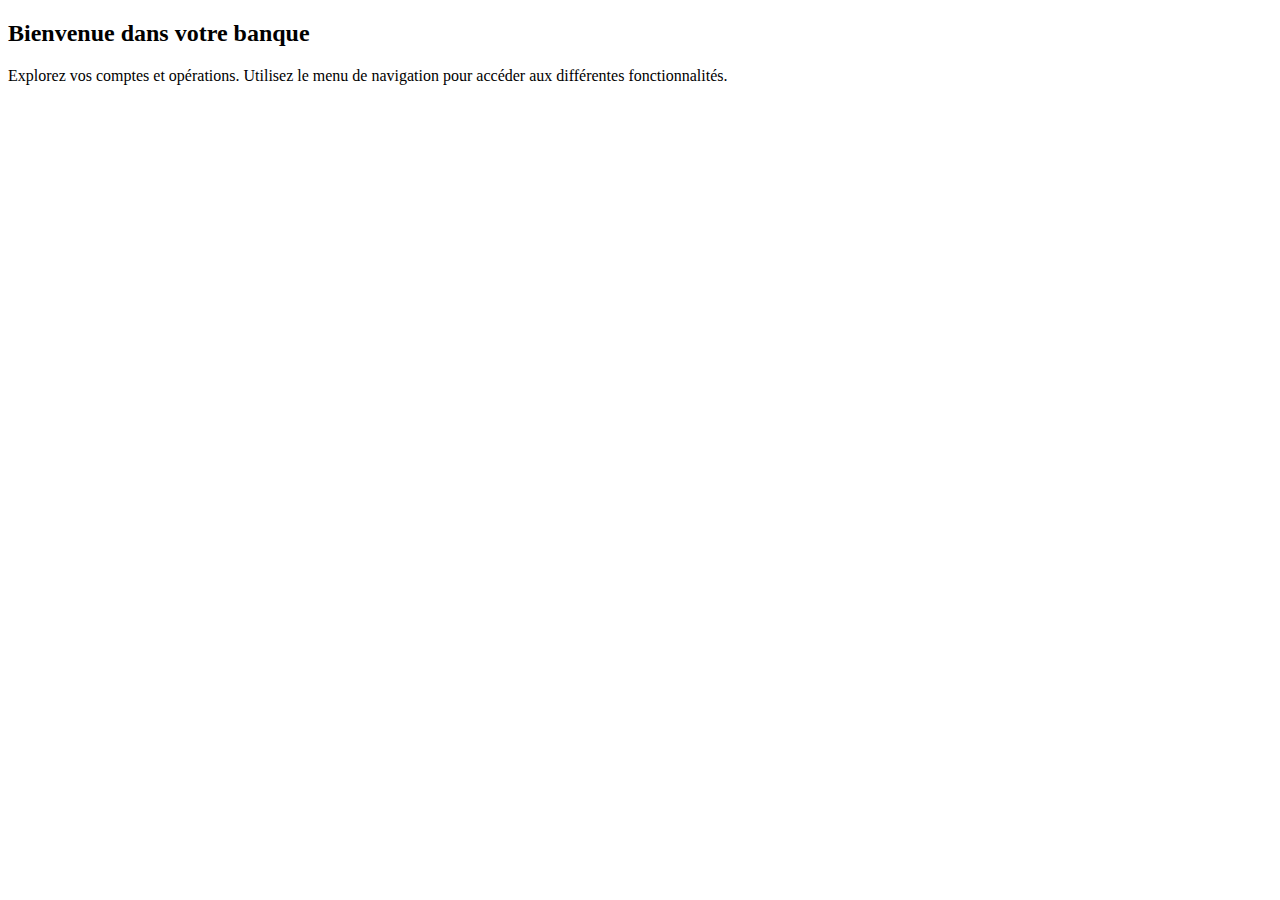
<file: MaBanque-master/src/main/resources/templates/index.html>
<!DOCTYPE html>
<html xmlns:th="http://www.thymeleaf.org"
      xmlns:layout="http://www.ultraq.net.nz/thymeleaf/layout"
      layout:decorator="template1">
<head>
    <meta charset="UTF-8">
    <title>Page d'accueil</title>
</head>
<body>
<div layout:fragment="content">
    <div class="container">
        <h2>Bienvenue dans votre banque</h2>
        <p>Explorez vos comptes et opérations. Utilisez le menu de navigation pour accéder aux différentes fonctionnalités.</p>
    </div>
</div>
</body>
</html>
</file>
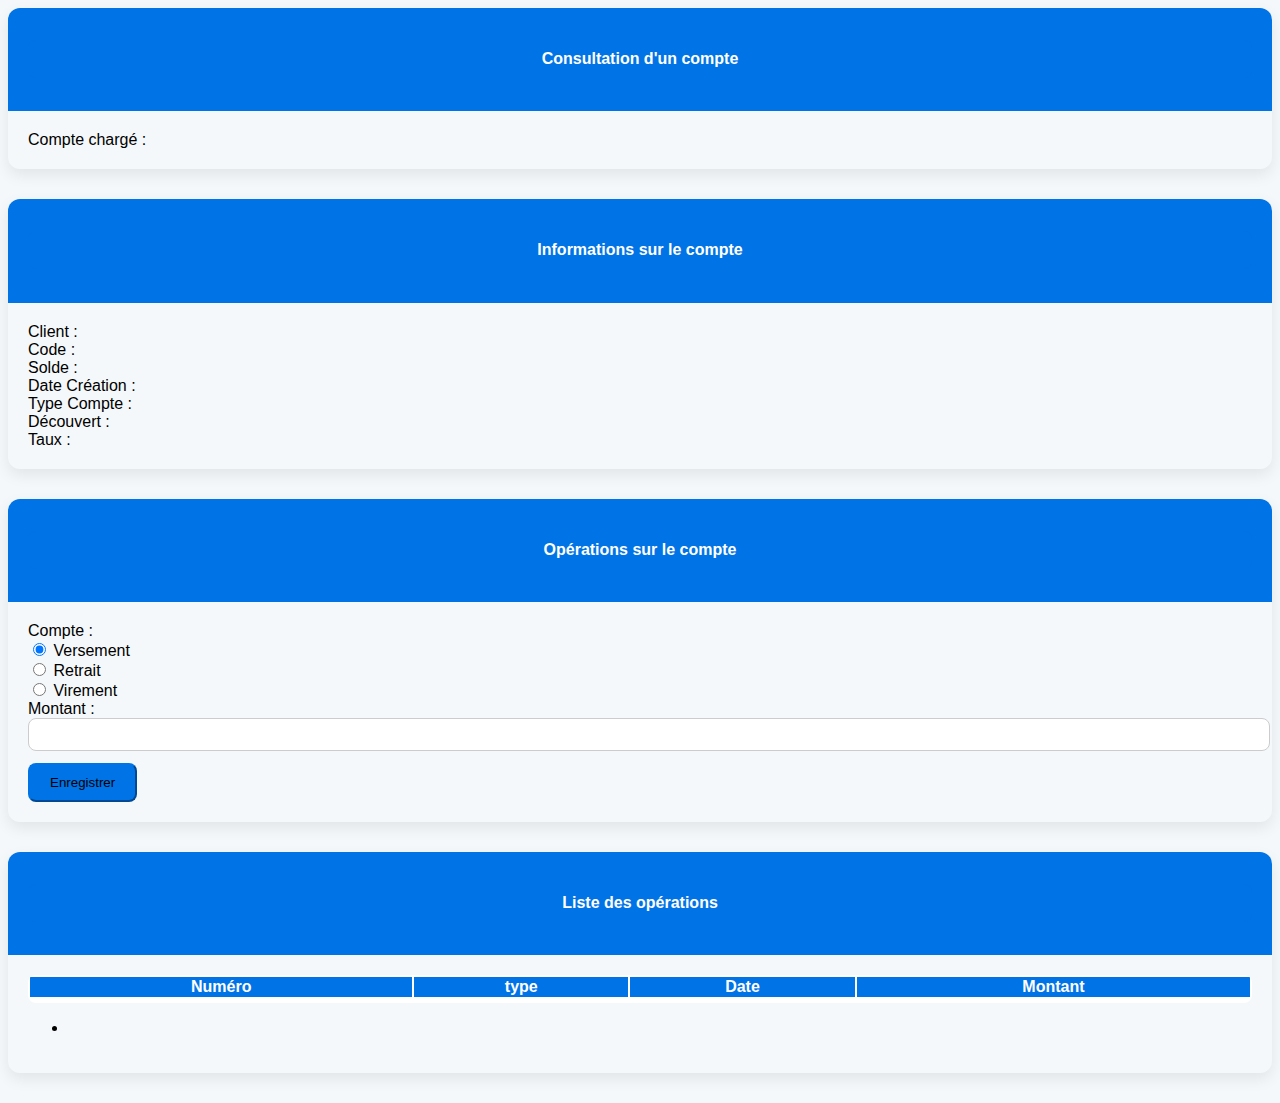
<file: MaBanque-master/src/main/resources/templates/adminComptes.html>
<!DOCTYPE html>
<html xmlns:th="http://www.thymeleaf.org"
      xmlns:layout="http://www.ultraq.net.nz/thymeleaf/layout"
      xmlns:sec="http://www.thymeleaf.org/thymeleaf-extras-springsecurity4"
      layout:decorator="template1">
<head>
  <meta charset="utf-8">
  <title>Ma banque</title>
  <style>
    /* The updated CSS styling */
    body {
      background-color: #f5f8fa;
      font-family: 'Segoe UI', Tahoma, Geneva, Verdana, sans-serif;
    }
    h4 {
      font-weight: 600;
      color: white;
      text-align: center; /* Center the text */
      background-color: #0073e6; /* Blue background */
      padding: 10px;
      border-radius: 8px;
      margin-top: 20px;
    }
    .panel {
      border-radius: 12px;
      box-shadow: 0 6px 15px rgba(0, 0, 0, 0.08);
      margin-bottom: 30px;
    }
    .panel-heading {
      background-color: #0073e6 !important;
      color: white !important;
      border-top-left-radius: 12px;
      border-top-right-radius: 12px;
      padding: 12px 20px;
    }
    .panel-body {
      padding: 20px;
    }
    .form-group label, .panel-body label {
      font-weight: 500;
      margin-right: 10px;
    }
    input[type="text"], input[type="number"] {
      padding: 8px;
      border-radius: 8px;
      border: 1px solid #ccc;
      width: 100%;
      margin-bottom: 12px;
    }
    .btn-primary {
      background-color: #0073e6;
      border-color: #0073e6;
      border-radius: 8px;
      padding: 10px 20px;
    }
    .btn-primary:hover {
      background-color: #005bb5;
      border-color: #005bb5;
    }
    table {
      background-color: white;
      border-radius: 8px;
      overflow: hidden;
      width: 100%;
    }
    /* Center and style the table header */
    .table th {
      text-align: center; /* Center the text */
      background-color: #0073e6; /* Blue background */
      color: white; /* White text */
      font-weight: bold;
    }
    .table-striped > tbody > tr:nth-of-type(odd) {
      background-color: #f9fbfc;
    }
    .nav-pills > li > a {
      color: #0073e6;
      border-radius: 20px;
      margin-right: 5px;
    }
    .nav-pills > li > a:hover {
      background-color: #0073e6;
      color: white;
    }
  </style>
</head>
<body>
<div layout:fragment="content">
  <div class="col-md-6">
    <div class="panel panel-primary">
      <div class="panel-heading">
        <h4>Consultation d'un compte</h4>
      </div>
      <div class="panel-body">
        <div>
          <label>Compte chargé :</label>
          <span th:text="${codeCompte}"></span>
        </div>
      </div>
    </div>

    <div class="panel panel-primary" th:if="${compte}">
      <div class="panel-heading">
        <h4>Informations sur le compte</h4>
      </div>
      <div class="panel-body">
        <div>
          <label>Client :</label> <label
                th:text="${compte.client.nomClient}"></label>
        </div>
        <div>
          <label>Code :</label> <label th:text="${compte.codeCompte}"></label>
        </div>
        <div>
          <label>Solde :</label> <label th:text="${compte.solde}"></label>
        </div>
        <div>
          <label>Date Création :</label> <label
                th:text="${compte.dateCreation}"></label>
        </div>
        <div>
          <label>Type Compte :</label> <label
                th:text="${compte.class.simpleName}"></label>
        </div>
        <div th:if="${compte.class.simpleName == 'CompteCourant'}">
          <label>Découvert :</label> <label th:text="${compte.decouvert}"></label>
        </div>
        <div th:if="${compte.class.simpleName == 'CompteEpargne'}">
          <label>Taux :</label> <label th:text="${compte.taux}"></label>
        </div>
      </div>
    </div>
  </div>

  <div class="col-md-6">
    <div sec:authorize="hasRole('ROLE_ADMIN')">
      <div class="panel panel-primary" th:if="${compte}">
        <div class="panel-heading">
          <h4>Opérations sur le compte</h4>
        </div>
        <div class="panel-body">
          <form th:action="@{/admin/saveOperation}" method="post">
            <div class="form-group">
              <label>Compte :</label> <input type="hidden" name="codeCompte"
                                             th:value="${codeCompte}" /> <label th:text="${codeCompte}"></label>
            </div>
            <div>
              <input type="radio" name="typeOperation" value="VERS"
                     checked="checked"
                     onChange="document.getElementById('forVirement').style.display='none' " />
              <label>Versement</label>
            </div>
            <div>
              <input type="radio" name="typeOperation" value="RETR"
                     onChange="document.getElementById('forVirement').style.display='none' " />
              <label>Retrait</label>
            </div>
            <div>
              <input type="radio" name="typeOperation" value="VIR"
                     onChange="document.getElementById('forVirement').style.display='block' " />
              <label>Virement</label>
            </div>
            <div id="forVirement" style="display: none">
              <label>Vers :</label> <input type="text" name="codeCompte2" />
            </div>
            <div>
              <label>Montant :</label> <input type="text" name="montant" />
            </div>
            <div class="text-danger"
                 th:text="${#httpServletRequest.getParameter('error')}"></div>
            <button type="submit" class="btn btn-primary">Enregistrer</button>
          </form>
        </div>
      </div>
    </div>

    <div class="panel panel-primary" th:if="${compte}">
      <div class="panel-heading">
        <h4>Liste des opérations</h4>
      </div>
      <div class="panel-body">
        <table class="table table-striped">
          <tr>
            <th>Numéro</th>
            <th>type</th>
            <th>Date</th>
            <th>Montant</th>
          </tr>
          <tr th:each="op:${listOperations}">
            <td th:text="${op.numeroOperation}"></td>
            <td th:text="${op.class.simpleName}"></td>
            <td th:text="${op.dateOperation}"></td>
            <td th:text="${op.montantOperation}"></td>
          </tr>
        </table>
        <div class="container">
          <ul class="nav nav-pills">
            <li th:each="p, status:${pages}"><a
                    th:href="@{/user/consulterCompte(codeCompte=${codeCompte}, page=${status.index})}"
                    th:text="${status.index}"></a></li>
          </ul>
        </div>
      </div>
    </div>
  </div>
</div>
</body>
</html>
</file>
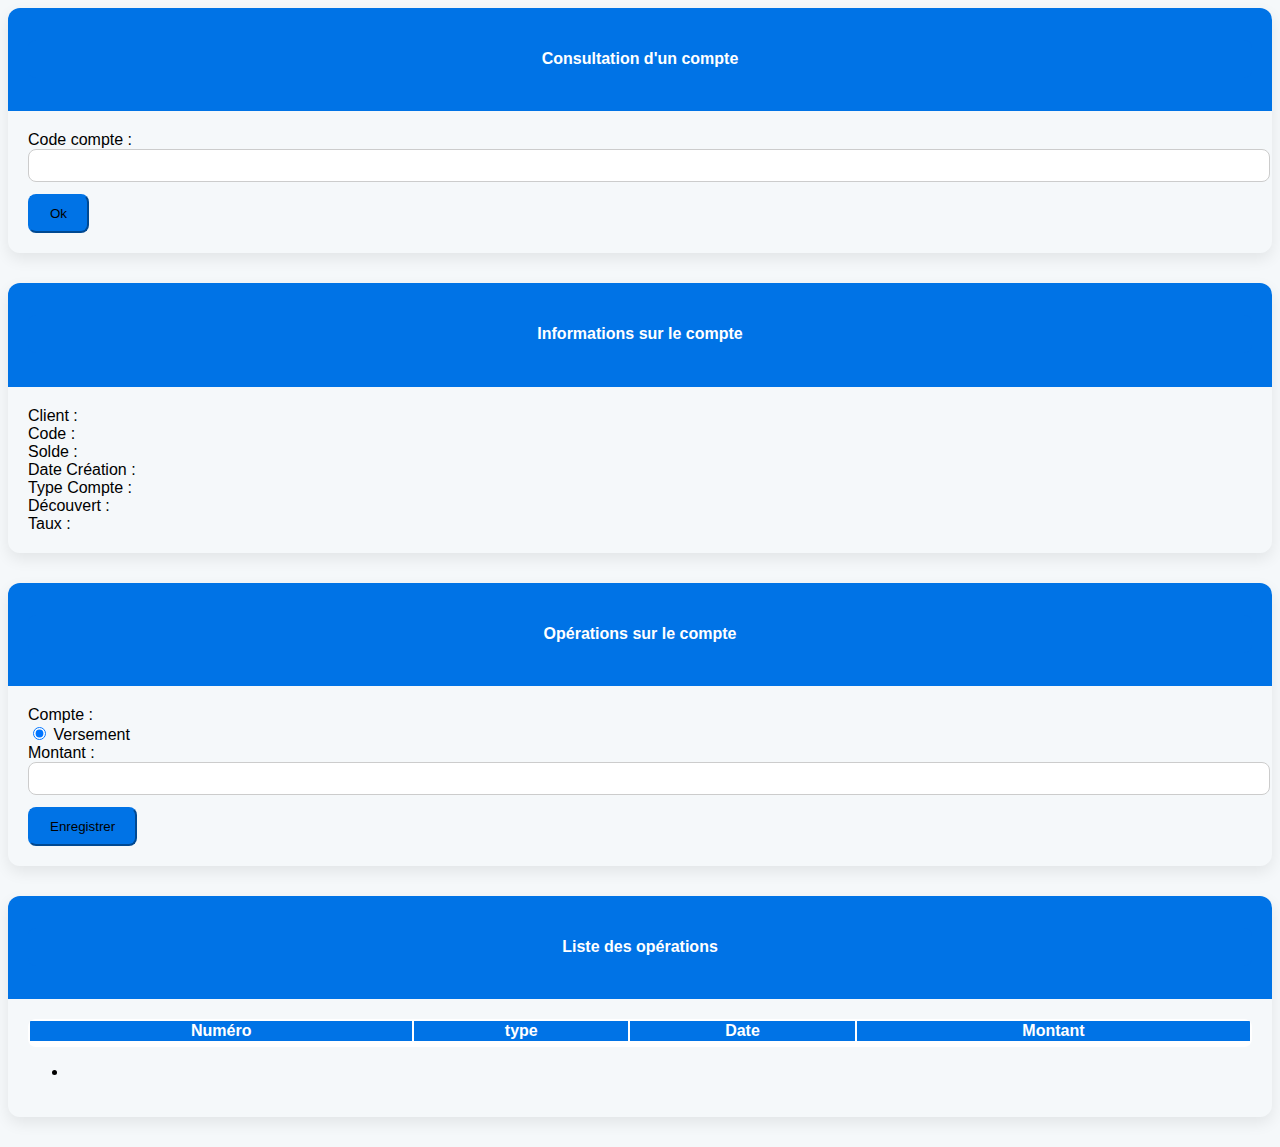
<file: MaBanque-master/src/main/resources/templates/adminOperations.html>
<!DOCTYPE html>
<html xmlns:th="http://www.thymeleaf.org"
      xmlns:layout="http://www.ultraq.net.nz/thymeleaf/layout"
      xmlns:sec="http://www.thymeleaf.org/thymeleaf-extras-springsecurity4"
      layout:decorator="template1">
<head>
    <meta charset="utf-8">
    <title>Ma banque</title>
    <style>
        /* The updated CSS styling */
        body {
            background-color: #f5f8fa;
            font-family: 'Segoe UI', Tahoma, Geneva, Verdana, sans-serif;
        }
        h4 {
            font-weight: 600;
            color: white;
            text-align: center; /* Center the text */
            background-color: #0073e6; /* Blue background */
            padding: 10px;
            border-radius: 8px;
            margin-top: 20px;
        }
        .panel {
            border-radius: 12px;
            box-shadow: 0 6px 15px rgba(0, 0, 0, 0.08);
            margin-bottom: 30px;
        }
        .panel-heading {
            background-color: #0073e6 !important;
            color: white !important;
            border-top-left-radius: 12px;
            border-top-right-radius: 12px;
            padding: 12px 20px;
        }
        .panel-body {
            padding: 20px;
        }
        .form-group label, .panel-body label {
            font-weight: 500;
            margin-right: 10px;
        }
        input[type="text"], input[type="number"] {
            padding: 8px;
            border-radius: 8px;
            border: 1px solid #ccc;
            width: 100%;
            margin-bottom: 12px;
        }
        .btn-primary {
            background-color: #0073e6;
            border-color: #0073e6;
            border-radius: 8px;
            padding: 10px 20px;
        }
        .btn-primary:hover {
            background-color: #005bb5;
            border-color: #005bb5;
        }
        table {
            background-color: white;
            border-radius: 8px;
            overflow: hidden;
            width: 100%;
        }
        /* Center and style the table header */
        .table th {
            text-align: center; /* Center the text */
            background-color: #0073e6; /* Blue background */
            color: white; /* White text */
            font-weight: bold;
        }
        .table-striped > tbody > tr:nth-of-type(odd) {
            background-color: #f9fbfc;
        }
        .nav-pills > li > a {
            color: #0073e6;
            border-radius: 20px;
            margin-right: 5px;
        }
        .nav-pills > li > a:hover {
            background-color: #0073e6;
            color: white;
        }
    </style>
</head>
<body>
<div layout:fragment="content">
    <div class="col-md-6">
        <div class="panel panel-primary">
            <div class="panel-heading">
                <h4>Consultation d'un compte</h4>
            </div>
            <div class="panel-body">
                <form th:action="@{/admin/consulterCompte}" method="get">
                    <div>
                        <label>Code compte :</label> <input type="text" name="codeCompte"
                                                            th:value="${codeCompte}" />
                        <button type="submit" class="btn btn-primary">Ok</button>
                    </div>
                </form>
                <div class="text-danger" th:if="${exception}"
                     th:text="${exception.message}"></div>
            </div>
        </div>

        <div class="panel panel-primary" th:if="${compte}">
            <div class="panel-heading">
                <h4>Informations sur le compte</h4>
            </div>
            <div class="panel-body">
                <div>
                    <label>Client :</label> <label
                        th:text="${compte.client.nomClient}"></label>
                </div>
                <div>
                    <label>Code :</label> <label th:text="${compte.codeCompte}"></label>
                </div>
                <div>
                    <label>Solde :</label> <label th:text="${compte.solde}"></label>
                </div>
                <div>
                    <label>Date Création :</label> <label
                        th:text="${compte.dateCreation}"></label>
                </div>
                <div>
                    <label>Type Compte :</label> <label
                        th:text="${compte.class.simpleName}"></label>
                </div>
                <div th:if="${compte.class.simpleName == 'CompteCourant'}">
                    <label>Découvert :</label> <label th:text="${compte.decouvert}"></label>
                </div>
                <div th:if="${compte.class.simpleName == 'CompteEpargne'}">
                    <label>Taux :</label> <label th:text="${compte.taux}"></label>
                </div>
            </div>
        </div>
    </div>

    <div class="col-md-6">
        <div sec:authorize="hasRole('ADMIN')">
            <div class="panel panel-primary" th:if="${compte}">
                <div class="panel-heading">
                    <h4>Opérations sur le compte</h4>
                </div>
                <div class="panel-body">
                    <form th:action="@{/admin/saveOperation}" method="post">
                        <div class="form-group">
                            <label>Compte :</label> <input type="hidden" name="codeCompte"
                                                           th:value="${codeCompte}" /> <label th:text="${codeCompte}"></label>
                        </div>
                        <div>
                            <input type="radio" name="typeOperation" value="VERS"
                                   checked="checked"
                                   onChange="document.getElementById('forVirement').style.display='none' " />
                            <label>Versement</label>
                        </div>

                        <div>
                            <label>Montant :</label> <input type="text" name="montant" />
                        </div>
                        <div class="text-danger"
                             th:text="${#httpServletRequest.getParameter('error')}"></div>
                        <button type="submit" class="btn btn-primary">Enregistrer</button>
                    </form>
                </div>
            </div>
        </div>

        <div class="panel panel-primary" th:if="${compte}">
            <div class="panel-heading">
                <h4>Liste des opérations</h4>
            </div>
            <div class="panel-body">
                <table class="table table-striped">
                    <tr>
                        <th>Numéro</th>
                        <th>type</th>
                        <th>Date</th>
                        <th>Montant</th>
                    </tr>
                    <tr th:each="op:${listOperations}">
                        <td th:text="${op.numeroOperation}"></td>
                        <td th:text="${op.class.simpleName}"></td>
                        <td th:text="${op.dateOperation}"></td>
                        <td th:text="${op.montantOperation}"></td>
                    </tr>
                </table>
                <div class="container">
                    <ul class="nav nav-pills">
                        <li th:each="p, status:${pages}"><a
                                th:href="@{/user/consulterCompte(codeCompte=${codeCompte}, page=${status.index})}"
                                th:text="${status.index}"></a></li>
                    </ul>
                </div>
            </div>
        </div>
    </div>
</div>
</body>
</html>
</file>
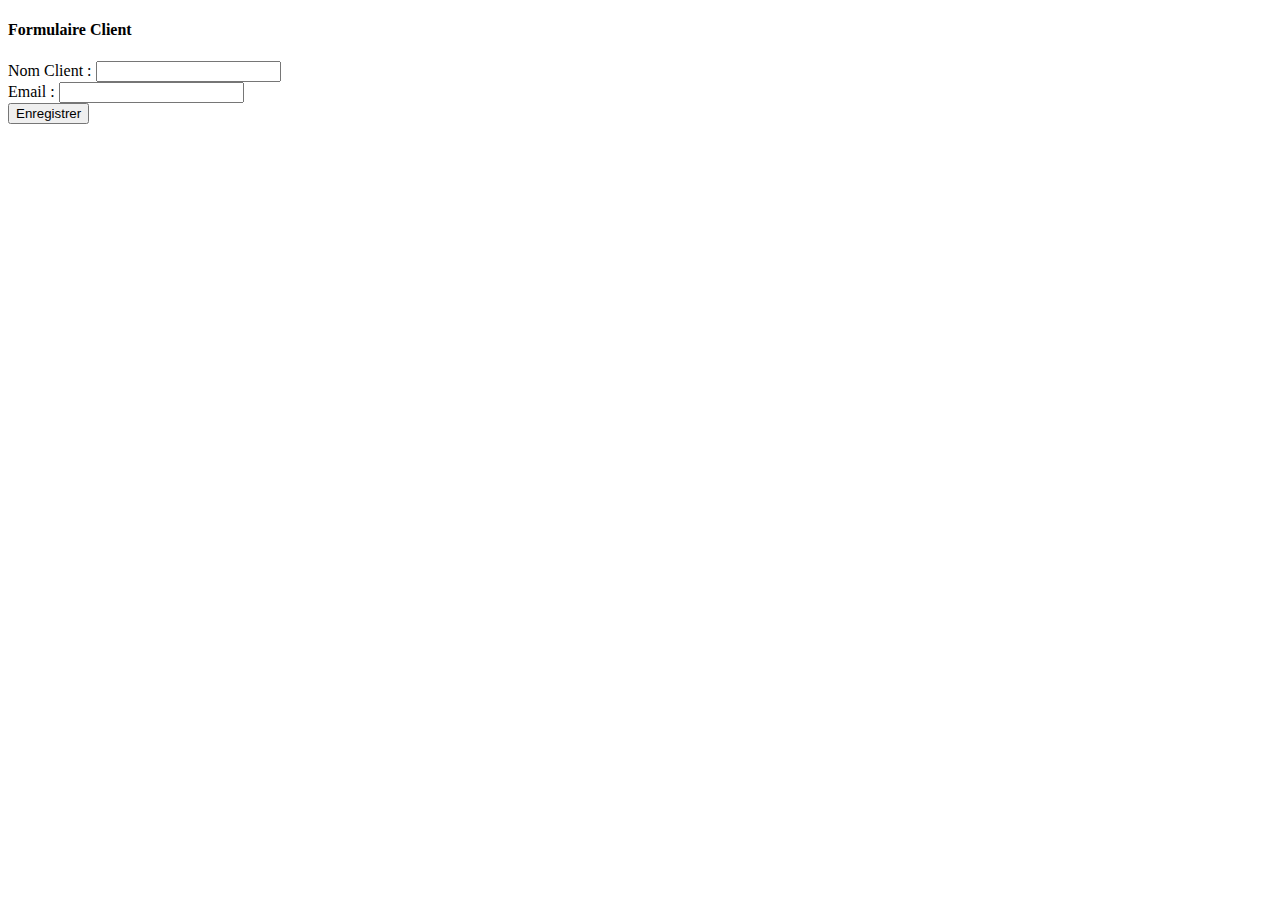
<file: MaBanque-master/src/main/resources/templates/client_form.html>
<!DOCTYPE html>
<html xmlns:th="http://www.thymeleaf.org"
      xmlns:layout="http://www.ultraq.net.nz/thymeleaf/layout"
      layout:decorator="template1">
<head>
  <meta charset="UTF-8">
  <title>Formulaire Client</title>
</head>
<body>
<div layout:fragment="content">
  <div class="col-md-6">
    <div class="panel panel-primary">
      <div class="panel-heading">
        <h4>Formulaire Client</h4>
      </div>
      <div class="panel-body">
        <form th:action="@{/user/saveClient}" method="post">
          <div class="form-group">
            <label for="nomClient">Nom Client :</label>
            <input type="text" class="form-control" name="nomClient" id="nomClient" required="required" />
          </div>
          <div class="form-group">
            <label for="email">Email :</label>
            <input type="email" class="form-control" name="email" id="email" required="required" />
          </div>
          <button type="submit" class="btn btn-primary">Enregistrer</button>
        </form>
      </div>
    </div>
  </div>
</div>
</body>
</html>
</file>
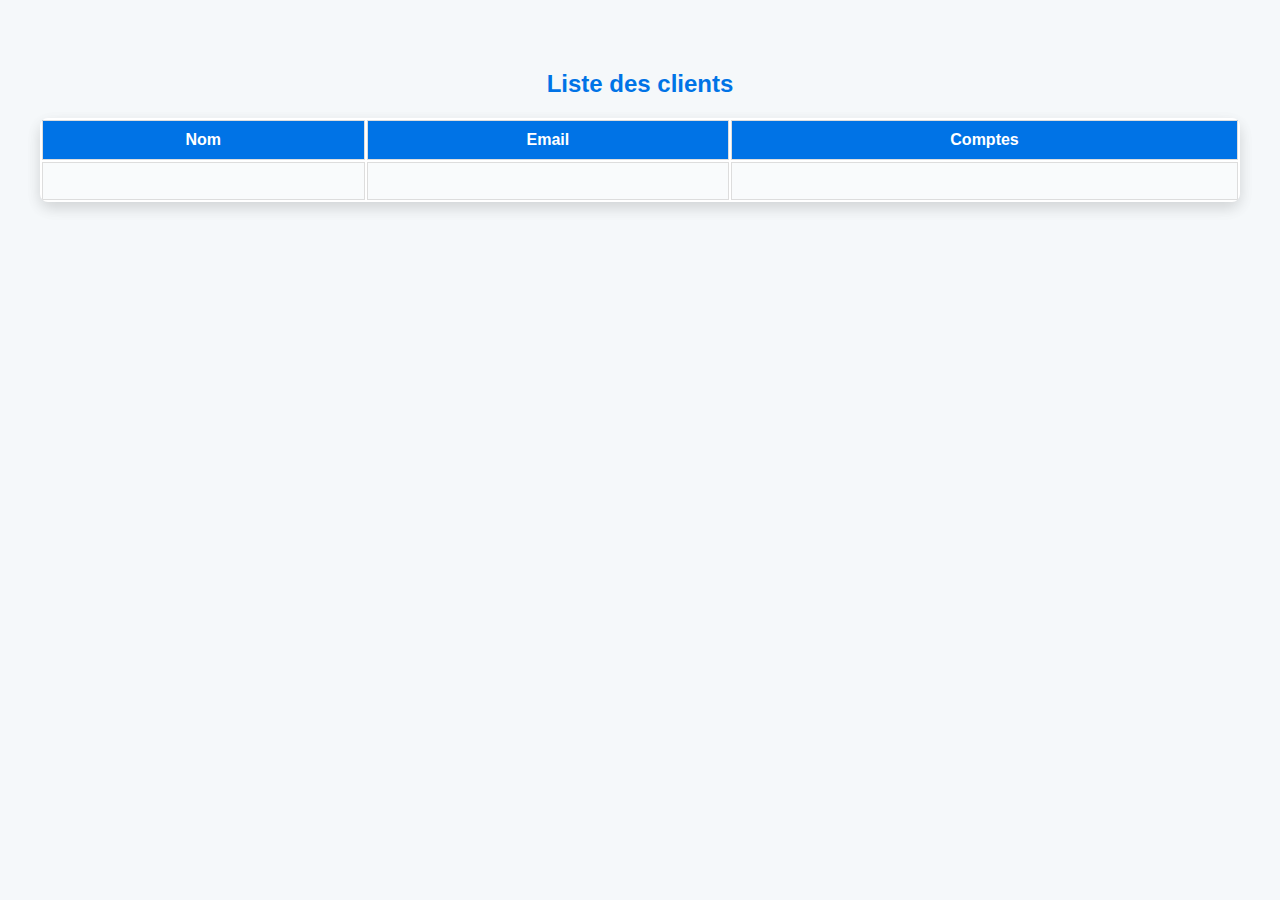
<file: MaBanque-master/src/main/resources/templates/clientsList.html>
<!DOCTYPE html>
<html xmlns:th="http://www.thymeleaf.org" xmlns:layout="http://www.ultraq.net.nz/thymeleaf/layout"
      layout:decorator="template1">
<head>
  <meta charset="UTF-8">
  <title>Liste des clients</title>
  <style>
    /* General page styling */
    body {
      background-color: #f5f8fa;
      font-family: 'Segoe UI', Tahoma, Geneva, Verdana, sans-serif;
      margin: 0;
      padding: 0;
    }

    h2 {
      font-weight: 600;
      color: #0073e6;
      text-align: center;
      margin-top: 30px;
    }

    .container {
      padding: 40px;
    }

    .panel {
      border-radius: 12px;
      box-shadow: 0 6px 15px rgba(0, 0, 0, 0.08);
      margin-bottom: 30px;
    }

    .panel-heading {
      background-color: #0073e6;
      color: white;
      padding: 12px 20px;
      border-top-left-radius: 12px;
      border-top-right-radius: 12px;
    }

    .panel-body {
      padding: 20px;
      background-color: #ffffff;
      border-bottom-left-radius: 12px;
      border-bottom-right-radius: 12px;
    }

    .table {
      width: 100%;
      border-radius: 8px;
      overflow: hidden;
      background-color: white;
      box-shadow: 0 6px 15px rgba(0, 0, 0, 0.08);
    }

    .table th {
      text-align: center;
      background-color: #0073e6;
      color: white;
      font-weight: bold;
      padding: 10px;
    }

    .table td {
      text-align: center;
      padding: 10px;
    }

    .table-striped > tbody > tr:nth-of-type(odd) {
      background-color: #f9fbfc;
    }

    .table-bordered th, .table-bordered td {
      border: 1px solid #ddd;
    }

    .nav-pills > li > a {
      color: #0073e6;
      border-radius: 20px;
      margin-right: 5px;
    }

    .nav-pills > li > a:hover {
      background-color: #0073e6;
      color: white;
    }

    /* Hover effect for table rows */
    .table tbody tr:hover {
      background-color: #e6f7ff;
      cursor: pointer;
    }

    /* Styling for list items */
    ul {
      padding-left: 20px;
      list-style-type: none;
    }

    li {
      margin-bottom: 5px;
    }

    /* Responsive Design */
    @media (max-width: 768px) {
      .container {
        padding: 20px;
      }

      .table th, .table td {
        font-size: 14px;
        padding: 8px;
      }

      h2 {
        font-size: 22px;
        padding: 12px;
      }
    }
  </style>
</head>
<body>
<div layout:fragment="content">
  <div class="container">
    <h2>Liste des clients</h2>
    <div class="panel">
      <table class="table table-bordered table-striped">
        <thead>
        <tr>
          <th>Nom</th>
          <th>Email</th>
          <th>Comptes</th>
        </tr>
        </thead>
        <tbody>
        <tr th:each="client : ${clients}">
          <td th:text="${client.nomClient}"></td>
          <td th:text="${client.emailClient}"></td>
          <td>
            <ul>
              <li th:each="compte : ${client.comptes}" th:text="${compte.codeCompte}"></li>
            </ul>
          </td>
        </tr>
        </tbody>
      </table>
    </div>
  </div>
</div>
</body>
</html>
</file>
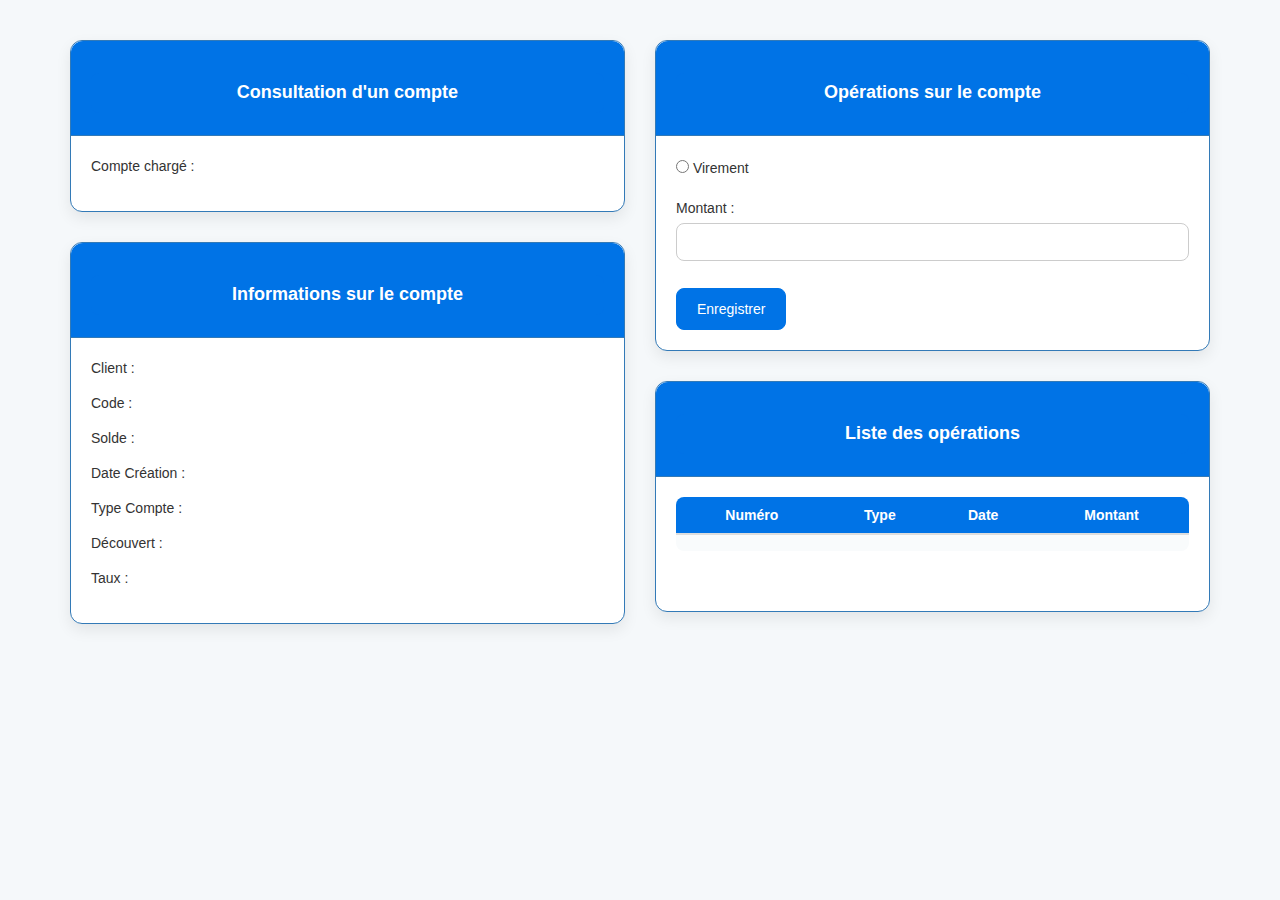
<file: MaBanque-master/src/main/resources/templates/comptes.html>
<!DOCTYPE html>
<html xmlns:th="http://www.thymeleaf.org"
	  xmlns:layout="http://www.ultraq.net.nz/thymeleaf/layout"
	  xmlns:sec="http://www.thymeleaf.org/thymeleaf-extras-springsecurity4"
	  layout:decorator="template1">
<head>
	<meta charset="utf-8">
	<title>Ma banque</title>
	<link rel="stylesheet" href="https://maxcdn.bootstrapcdn.com/bootstrap/3.4.1/css/bootstrap.min.css">
	<style>
		/* The updated CSS styling */
		body {
			background-color: #f5f8fa;
			font-family: 'Segoe UI', Tahoma, Geneva, Verdana, sans-serif;
		}
		h4 {
			font-weight: 600;
			color: white;
			text-align: center; /* Center the text */
			background-color: #0073e6; /* Blue background */
			padding: 10px;
			border-radius: 8px;
			margin-top: 20px;
		}
		.panel {
			border-radius: 12px;
			box-shadow: 0 6px 15px rgba(0, 0, 0, 0.08);
			margin-bottom: 30px;
		}
		.panel-heading {
			background-color: #0073e6 !important;
			color: white !important;
			border-top-left-radius: 12px;
			border-top-right-radius: 12px;
			padding: 12px 20px;
		}
		.panel-body {
			padding: 20px;
		}
		.form-group label, .panel-body label {
			font-weight: 500;
			margin-right: 10px;
		}
		input[type="text"], input[type="number"] {
			padding: 8px;
			border-radius: 8px;
			border: 1px solid #ccc;
			width: 100%;
			margin-bottom: 12px;
		}
		.btn-primary {
			background-color: #0073e6;
			border-color: #0073e6;
			border-radius: 8px;
			padding: 10px 20px;
		}
		.btn-primary:hover {
			background-color: #005bb5;
			border-color: #005bb5;
		}
		table {
			background-color: white;
			border-radius: 8px;
			overflow: hidden;
			width: 100%;
		}
		/* Center and style the table header */
		.table th {
			text-align: center; /* Center the text */
			background-color: #0073e6; /* Blue background */
			color: white; /* White text */
			font-weight: bold;
		}
		.table-striped > tbody > tr:nth-of-type(odd) {
			background-color: #f9fbfc;
		}
		.nav-pills > li > a {
			color: #0073e6;
			border-radius: 20px;
			margin-right: 5px;
		}
		.nav-pills > li > a:hover {
			background-color: #0073e6;
			color: white;
		}
	</style>
</head>
<body>
<div layout:fragment="content" class="container" style="padding-top: 40px;">
	<div class="row">
		<div class="col-md-6">
			<div class="panel panel-primary">
				<div class="panel-heading">
					<h4>Consultation d'un compte</h4>
				</div>
				<div class="panel-body">
					<p><label>Compte chargé :</label> <span th:text="${codeCompte}"></span></p>
				</div>
			</div>

			<div class="panel panel-primary" th:if="${compte}">
				<div class="panel-heading">
					<h4>Informations sur le compte</h4>
				</div>
				<div class="panel-body">
					<p><label>Client :</label> <span th:text="${compte.client.nomClient}"></span></p>
					<p><label>Code :</label> <span th:text="${compte.codeCompte}"></span></p>
					<p><label>Solde :</label> <span th:text="${compte.solde}"></span></p>
					<p><label>Date Création :</label> <span th:text="${compte.dateCreation}"></span></p>
					<p><label>Type Compte :</label> <span th:text="${compte.class.simpleName}"></span></p>
					<div th:if="${compte.class.simpleName == 'CompteCourant'}">
						<p><label>Découvert :</label> <span th:text="${compte.decouvert}"></span></p>
					</div>
					<div th:if="${compte.class.simpleName == 'CompteEpargne'}">
						<p><label>Taux :</label> <span th:text="${compte.taux}"></span></p>
					</div>
				</div>
			</div>
		</div>

		<div class="col-md-6">
			<div class="panel panel-primary" th:if="${compte}">
				<div class="panel-heading">
					<h4>Opérations sur le compte</h4>
				</div>
				<div class="panel-body">
					<form th:action="@{/user/saveOperation}" method="post">
						<div class="form-group">
							<label><input type="radio" name="typeOperation" value="VIR" onchange="document.getElementById('forVirement').style.display='block'"> Virement</label>
						</div>
						<div class="form-group" id="forVirement" style="display: none;">
							<label>Vers :</label>
							<input type="text" name="codeCompte2" />
						</div>
						<div class="form-group">
							<label>Montant :</label>
							<input type="text" name="montant" />
						</div>
						<button type="submit" class="btn btn-primary">Enregistrer</button>
						<div class="text-danger"
							 th:text="${#httpServletRequest.getParameter('error')}"></div>
					</form>
				</div>
			</div>

			<div class="panel panel-primary" th:if="${compte}">
				<div class="panel-heading">
					<h4>Liste des opérations</h4>
				</div>
				<div class="panel-body">
					<table class="table table-striped">
						<thead>
						<tr>
							<th>Numéro</th>
							<th>Type</th>
							<th>Date</th>
							<th>Montant</th>
						</tr>
						</thead>
						<tbody>
						<tr th:each="op:${listOperations}">
							<td th:text="${op.numeroOperation}"></td>
							<td th:text="${op.class.simpleName}"></td>
							<td th:text="${op.dateOperation}"></td>
							<td th:text="${op.montantOperation}"></td>
						</tr>
						</tbody>
					</table>

					<div class="text-center">
						<ul class="nav nav-pills">
							<li th:each="p, status:${pages}">
								<a th:href="@{/user/consulterCompte(codeCompte=${codeCompte}, page=${status.index})}" th:text="${status.index}"></a>
							</li>
						</ul>
					</div>
				</div>
			</div>
		</div>
	</div>
</div>
</body>
</html>
</file>
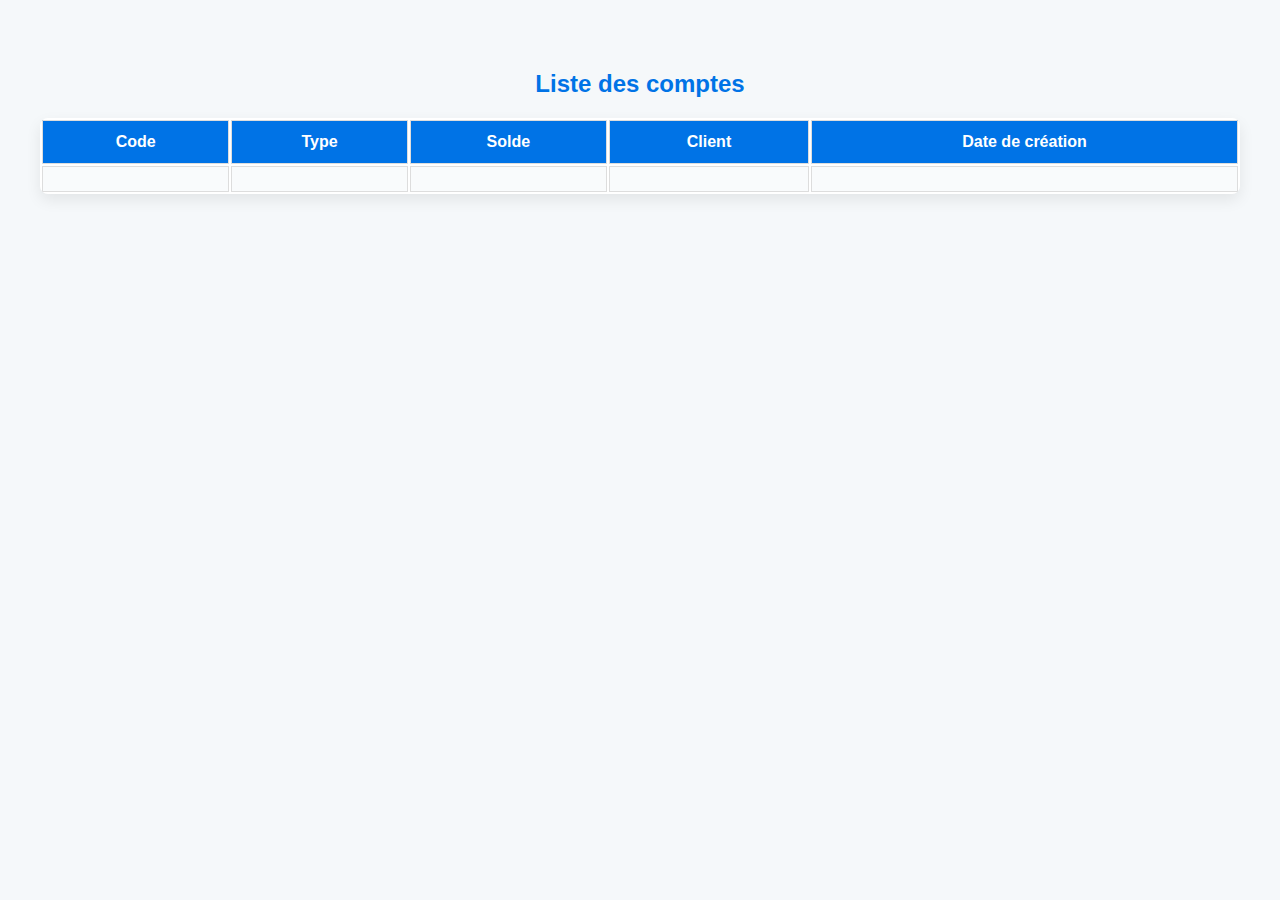
<file: MaBanque-master/src/main/resources/templates/comptesList.html>
<!DOCTYPE html>
<html xmlns:th="http://www.thymeleaf.org" xmlns:layout="http://www.ultraq.net.nz/thymeleaf/layout"
      layout:decorator="template1">
<head>
    <meta charset="UTF-8">
    <title>Liste des comptes</title>
    <style>
        /* General page styling */
        body {
            background-color: #f5f8fa;
            font-family: 'Segoe UI', Tahoma, Geneva, Verdana, sans-serif;
            margin: 0;
            padding: 0;
        }

        h2 {
            font-weight: 600;
            color: #0073e6;
            text-align: center;
            margin-top: 30px;
        }

        .container {
            padding: 40px;
        }

        .panel {
            border-radius: 12px;
            box-shadow: 0 6px 15px rgba(0, 0, 0, 0.08);
            margin-bottom: 30px;
        }

        .panel-heading {
            background-color: #0073e6;
            color: white;
            padding: 12px 20px;
            border-top-left-radius: 12px;
            border-top-right-radius: 12px;
        }

        .panel-body {
            padding: 20px;
        }

        .form-group label, .panel-body label {
            font-weight: 500;
            margin-right: 10px;
        }

        .btn-primary {
            background-color: #0073e6;
            border-color: #0073e6;
            border-radius: 8px;
            padding: 10px 20px;
        }

        .btn-primary:hover {
            background-color: #005bb5;
            border-color: #005bb5;
        }

        /* Table styling */
        .table {
            width: 100%;
            border-radius: 8px;
            overflow: hidden;
            background-color: white;
            box-shadow: 0 6px 15px rgba(0, 0, 0, 0.08);
        }

        .table th {
            text-align: center;
            background-color: #0073e6;
            color: white;
            font-weight: bold;
            padding: 12px;
        }

        .table-striped > tbody > tr:nth-of-type(odd) {
            background-color: #f9fbfc;
        }

        .table-bordered th, .table-bordered td {
            border: 1px solid #ddd;
        }

        /* Table data styling */
        .table td {
            text-align: center;
            padding: 12px;
            vertical-align: middle;
        }

        /* Responsive Design */
        @media (max-width: 768px) {
            .container {
                padding: 20px;
            }

            .table th, .table td {
                font-size: 14px;
                padding: 10px;
            }

            h2 {
                font-size: 20px;
            }
        }
    </style>
</head>
<body>
<div layout:fragment="content">
    <div class="container">
        <h2>Liste des comptes</h2>
        <table class="table table-bordered table-striped">
            <thead>
            <tr>
                <th>Code</th>
                <th>Type</th>
                <th>Solde</th>
                <th>Client</th>
                <th>Date de création</th>
            </tr>
            </thead>
            <tbody>
            <tr th:each="compte : ${comptes}">
                <td th:text="${compte.codeCompte}"></td>
                <td th:text="${compte.class.simpleName}"></td>
                <td th:text="${compte.solde}"></td>
                <td th:text="${compte.client.nomClient}"></td>
                <td th:text="${compte.dateCreation}"></td>
            </tr>
            </tbody>
        </table>
    </div>
</div>
</body>
</html>
</file>
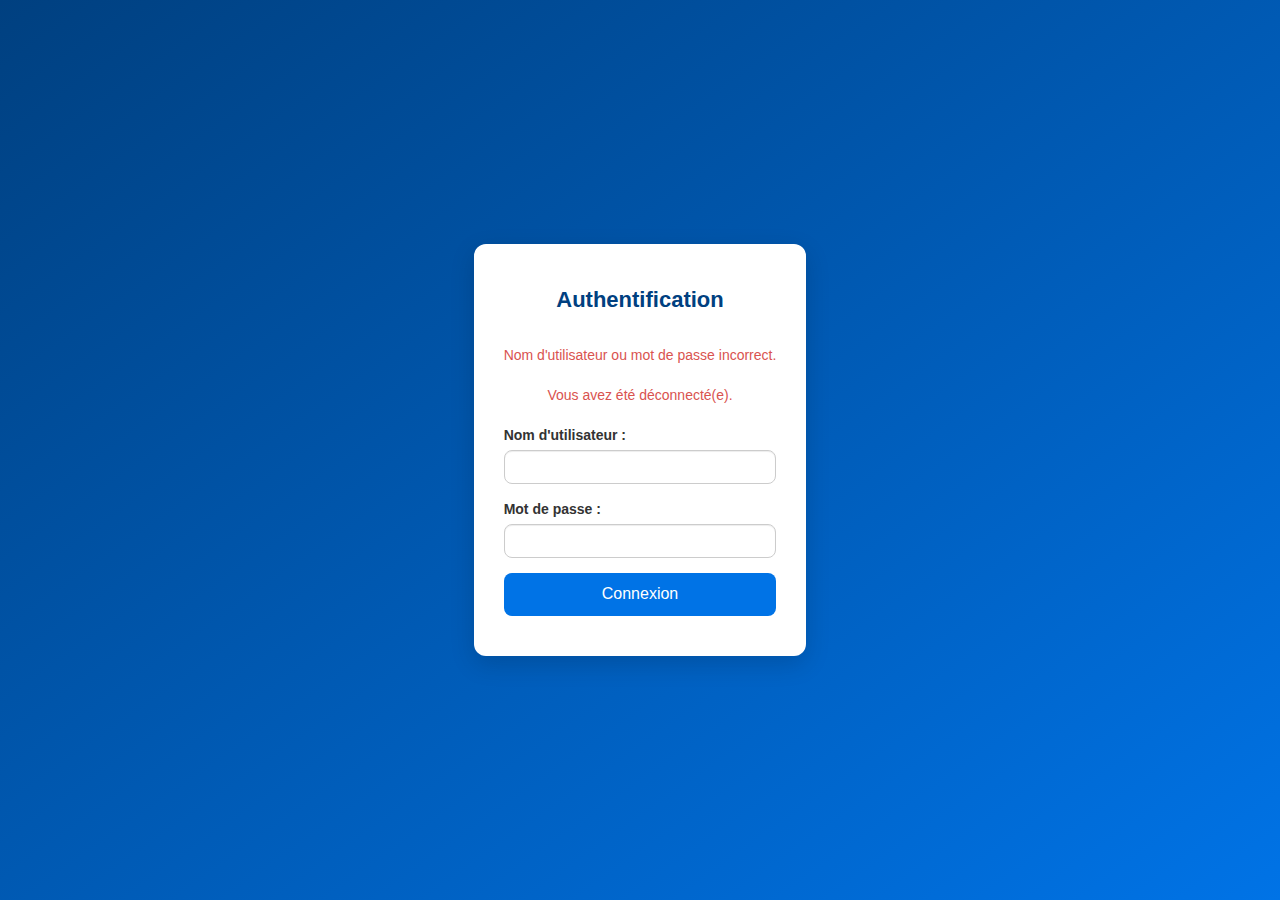
<file: MaBanque-master/src/main/resources/templates/login.html>
<!DOCTYPE html>
<html xmlns:th="http://www.thymeleaf.org"
	  xmlns:layout="http://www.ultraq.net.nz/thymeleaf/layout"
	  layout:decorator="template1">
<head>
	<meta charset="UTF-8">
	<title>Connexion</title>
	<link rel="stylesheet" th:href="@{/css/style.css}">
	<link rel="stylesheet" href="https://maxcdn.bootstrapcdn.com/bootstrap/3.4.1/css/bootstrap.min.css">
	<style>
		body {
			background: linear-gradient(to bottom right, #004080, #0073e6);
			font-family: 'Segoe UI', Tahoma, Geneva, Verdana, sans-serif;
			margin: 0;
			padding: 0;
			min-height: 100vh;
			display: flex;
			justify-content: center;
			align-items: center;
		}

		.login-container {
			background-color: white;
			padding: 40px 30px;
			border-radius: 12px;
			box-shadow: 0 8px 25px rgba(0, 0, 0, 0.15);
			width: 100%;
			max-width: 400px;
		}

		.login-title {
			text-align: center;
			margin-bottom: 30px;
			color: #004080;
			font-weight: bold;
			font-size: 22px;
		}

		.form-control {
			border-radius: 8px;
			padding: 10px;
			font-size: 15px;
		}

		.btn-login {
			background-color: #0073e6;
			border: none;
			color: white;
			padding: 10px;
			font-size: 16px;
			border-radius: 8px;
			width: 100%;
			transition: 0.3s ease-in-out;
		}

		.btn-login:hover {
			background-color: #005bb5;
		}

		.feedback {
			color: #d9534f;
			text-align: center;
			margin-bottom: 20px;
			font-weight: 500;
		}
	</style>
</head>
<body>
<div layout:fragment="content">
	<div class="login-container">
		<div class="login-title">Authentification</div>

		<div th:if="${param.error}">
			<p class="feedback">Nom d'utilisateur ou mot de passe incorrect.</p>
		</div>
		<div th:if="${param.logout}">
			<p class="feedback">Vous avez été déconnecté(e).</p>
		</div>

		<form th:action="@{/login}" method="post">
			<div class="form-group">
				<label for="username">Nom d'utilisateur :</label>
				<input type="text" id="username" name="username" class="form-control" required />
			</div>
			<div class="form-group">
				<label for="password">Mot de passe :</label>
				<input type="password" id="password" name="password" class="form-control" required />
			</div>
			<button type="submit" class="btn btn-login">Connexion</button>
		</form>
	</div>
</div>
</body>
</html>
</file>
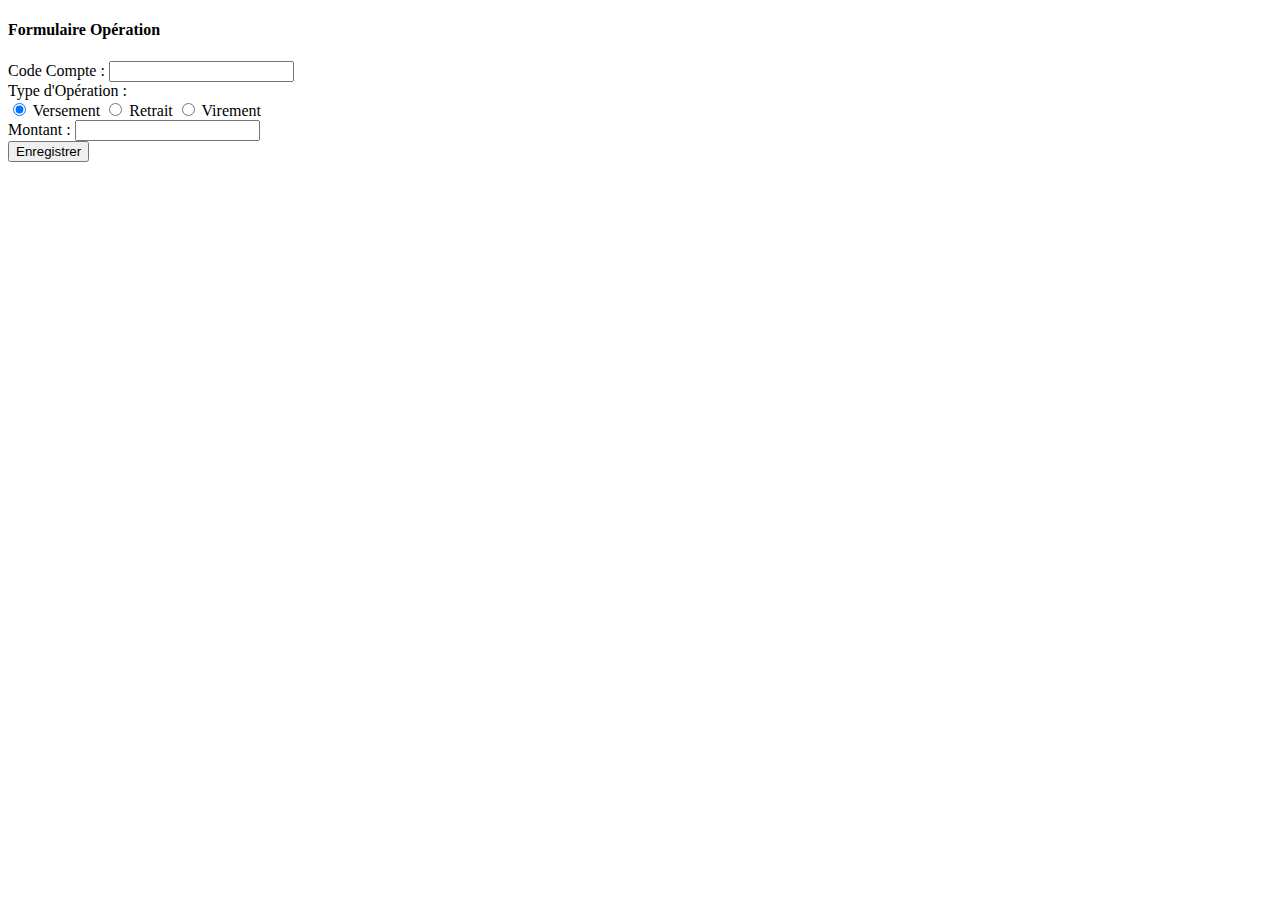
<file: MaBanque-master/src/main/resources/templates/operation_form.html>
<!DOCTYPE html>
<html xmlns:th="http://www.thymeleaf.org"
      xmlns:layout="http://www.ultraq.net.nz/thymeleaf/layout"
      layout:decorator="template1">
<head>
  <meta charset="UTF-8">
  <title>Formulaire Opération</title>
</head>
<body>
<div layout:fragment="content">
  <div class="col-md-6">
    <div class="panel panel-primary">
      <div class="panel-heading">
        <h4>Formulaire Opération</h4>
      </div>
      <div class="panel-body">
        <form th:action="@{/admin/saveOperation}" method="post">
          <div class="form-group">
            <label>Code Compte :</label>
            <input type="text" class="form-control" name="codeCompte" required="required" />
          </div>
          <div class="form-group">
            <label>Type d'Opération :</label><br/>
            <input type="radio" name="typeOperation" value="VERS" checked="checked" />
            <label>Versement</label>
            <input type="radio" name="typeOperation" value="RETR" />
            <label>Retrait</label>
            <input type="radio" name="typeOperation" value="VIR" />
            <label>Virement</label>
          </div>
          <div class="form-group">
            <label>Montant :</label>
            <input type="text" class="form-control" name="montant" required="required" />
          </div>
          <button type="submit" class="btn btn-primary">Enregistrer</button>
        </form>
      </div>
    </div>
  </div>
</div>
</body>
</html>
</file>
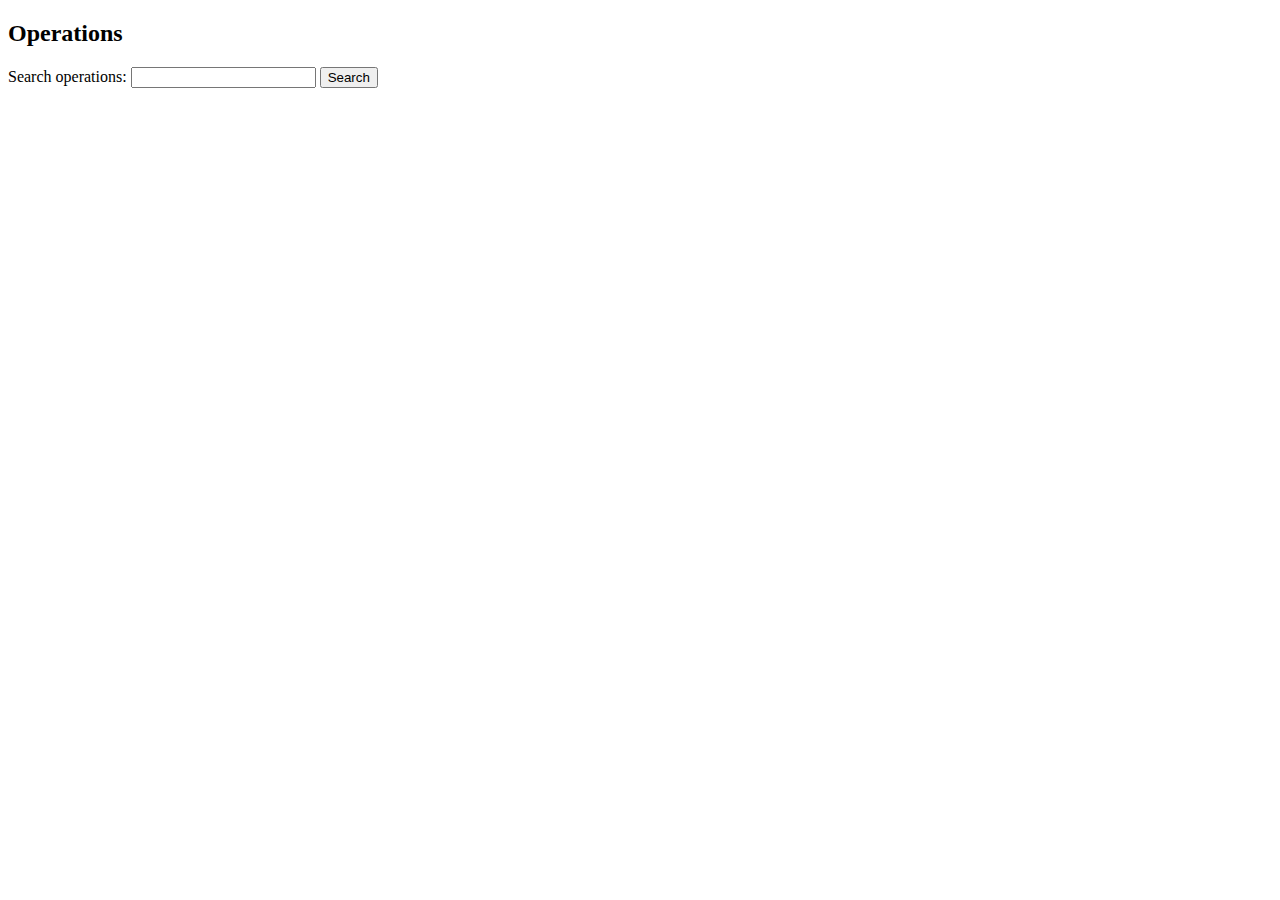
<file: MaBanque-master/src/main/resources/templates/operations.html>
<!DOCTYPE html>
<html xmlns:th="http://www.thymeleaf.org" xmlns:layout="http://www.ultraq.net.nz/thymeleaf/layout" layout:decorate="template1">
<head>
  <meta charset="UTF-8">
  <title>Operations - User</title>
</head>
<body>
<div layout:fragment="content">
  <div class="container">
    <h2>Operations</h2>
    <!-- User-specific content goes here -->
    <form th:action="@{/user/operations}" method="get">
      <div>
        <label>Search operations:</label>
        <input type="text" name="operationSearch" />
        <button type="submit" class="btn btn-primary">Search</button>
      </div>
    </form>
  </div>
</div>
</body>
</html>
</file>
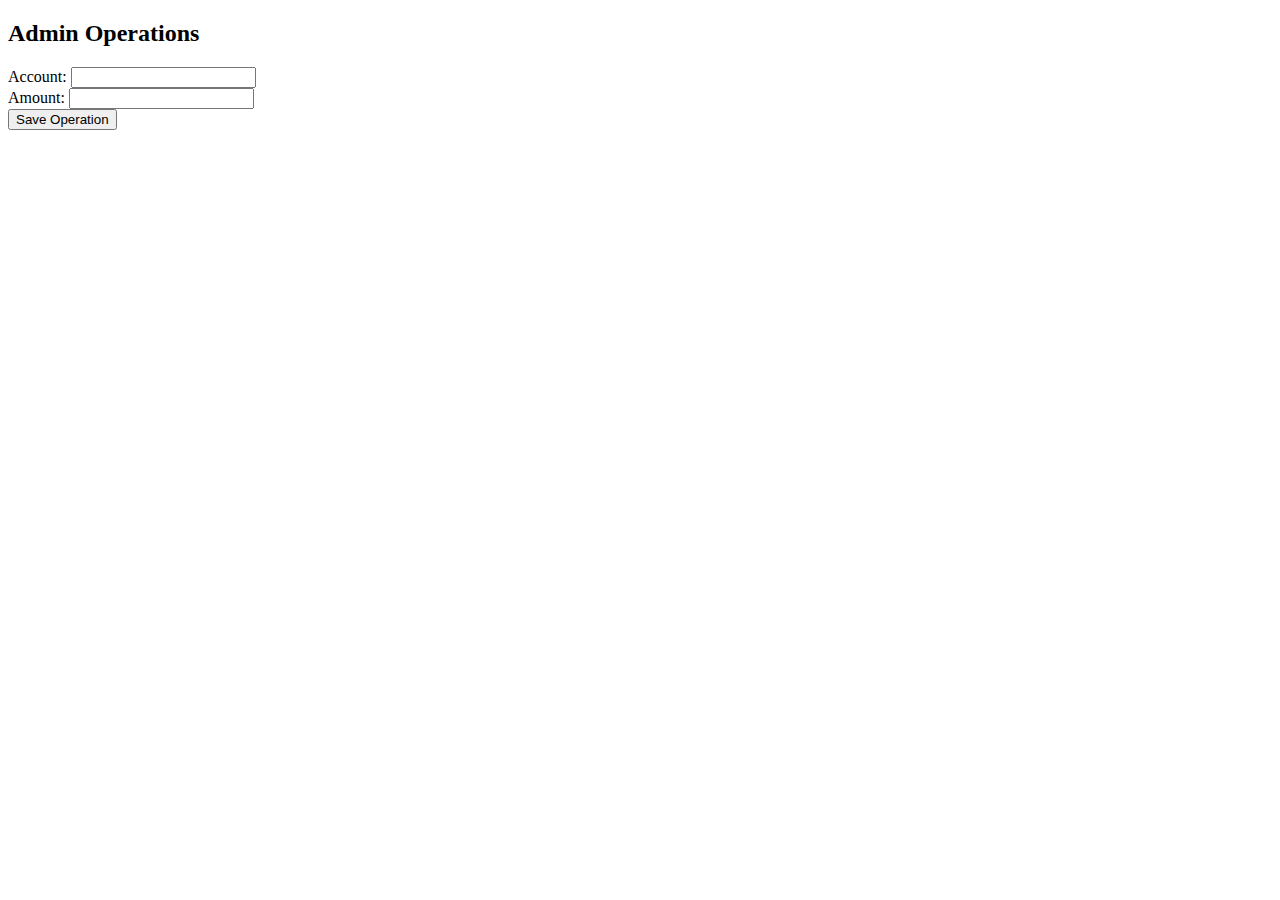
<file: MaBanque-master/src/main/resources/templates/saveOperation.html>
<!DOCTYPE html>
<html xmlns:th="http://www.thymeleaf.org" xmlns:layout="http://www.ultraq.net.nz/thymeleaf/layout" layout:decorate="template1">
<head>
  <meta charset="UTF-8">
  <title>Admin Operations</title>
</head>
<body>
<div layout:fragment="content">
  <div class="container">
    <h2>Admin Operations</h2>
    <!-- Admin-specific operation form -->
    <form th:action="@{/admin/saveOperation}" method="post">
      <div class="form-group">
        <label>Account:</label>
        <input type="text" name="accountCode" />
      </div>
      <div class="form-group">
        <label>Amount:</label>
        <input type="text" name="amount" />
      </div>
      <button type="submit" class="btn btn-primary">Save Operation</button>
    </form>
  </div>
</div>
</body>
</html>
</file>
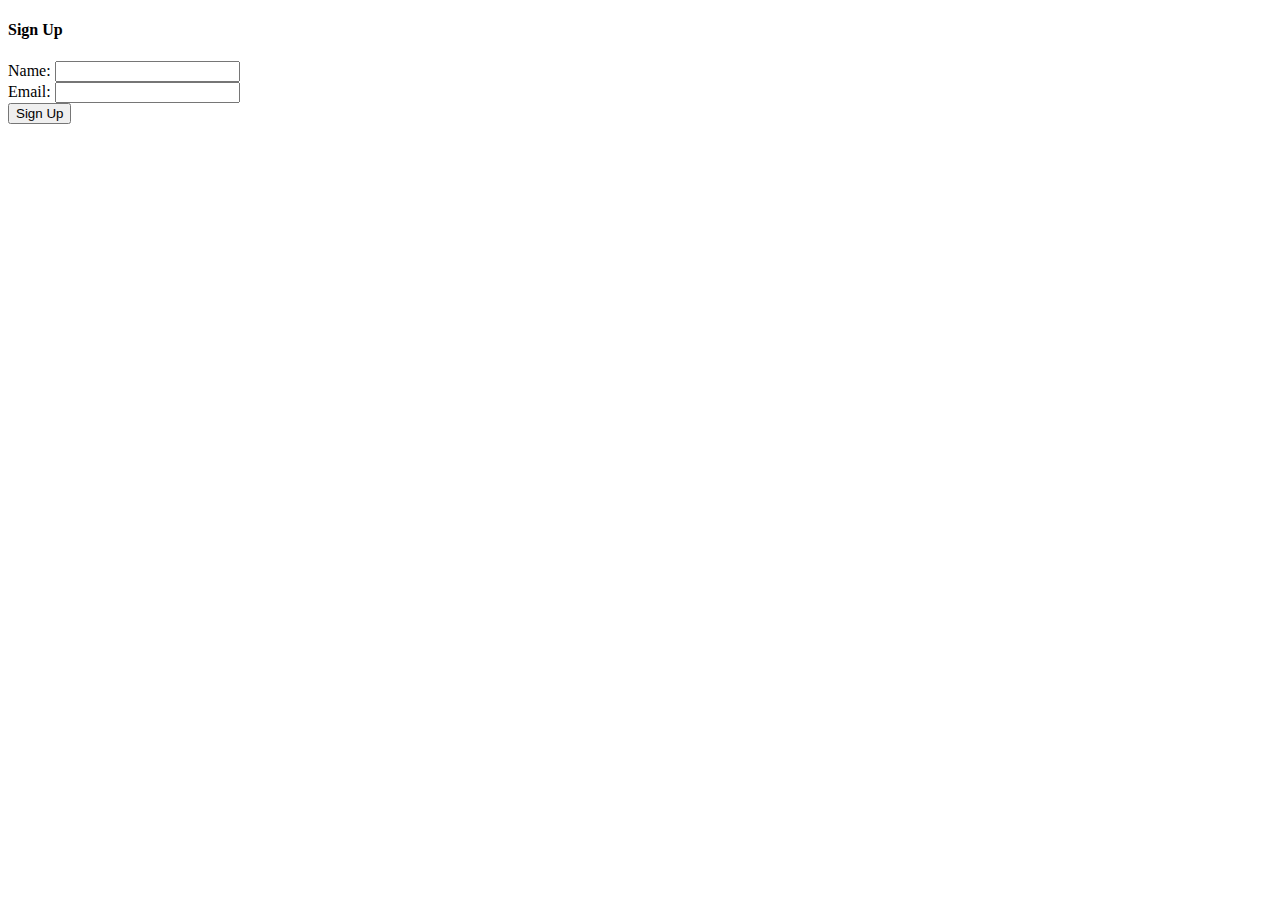
<file: MaBanque-master/src/main/resources/templates/signup.html>
<!DOCTYPE html>
<html xmlns:th="http://www.thymeleaf.org"
      xmlns:layout="http://www.ultraq.net.nz/thymeleaf/layout"
      layout:decorator="template1">
<head>
    <meta charset="UTF-8">
    <title>Connexion</title>
</head>
<body>
<div layout:fragment="content">
    <div class="container col-md-4 col-md-offset-3 spacer40">
        <div class="panel panel-primary">
            <div class="panel-heading">
                <h4>Sign Up</h4>
            </div>
            <div class="panel-body">
                <form th:action="@{/signup}" th:object="${client}" method="post">
                    <div class="form-group">
                        <label>Name:</label>
                        <input type="text" th:field="*{nomClient}" class="form-control" required />
                    </div>
                    <div class="form-group">
                        <label>Email:</label>
                        <input type="email" th:field="*{emailClient}" class="form-control" required />
                    </div>
                    <button type="submit" class="btn btn-primary">Sign Up</button>
                </form>

                <div th:if="${successMessage}" class="alert alert-success mt-4">
                    <span th:text="${successMessage}"></span>
                </div>

                <!-- Error Message -->
                <div th:if="${error}" class="alert alert-danger mt-4">
                    <span th:text="${error}"></span>
                </div>
            </div>
        </div>
    </div>
</div>
</body>
</html>
</file>
